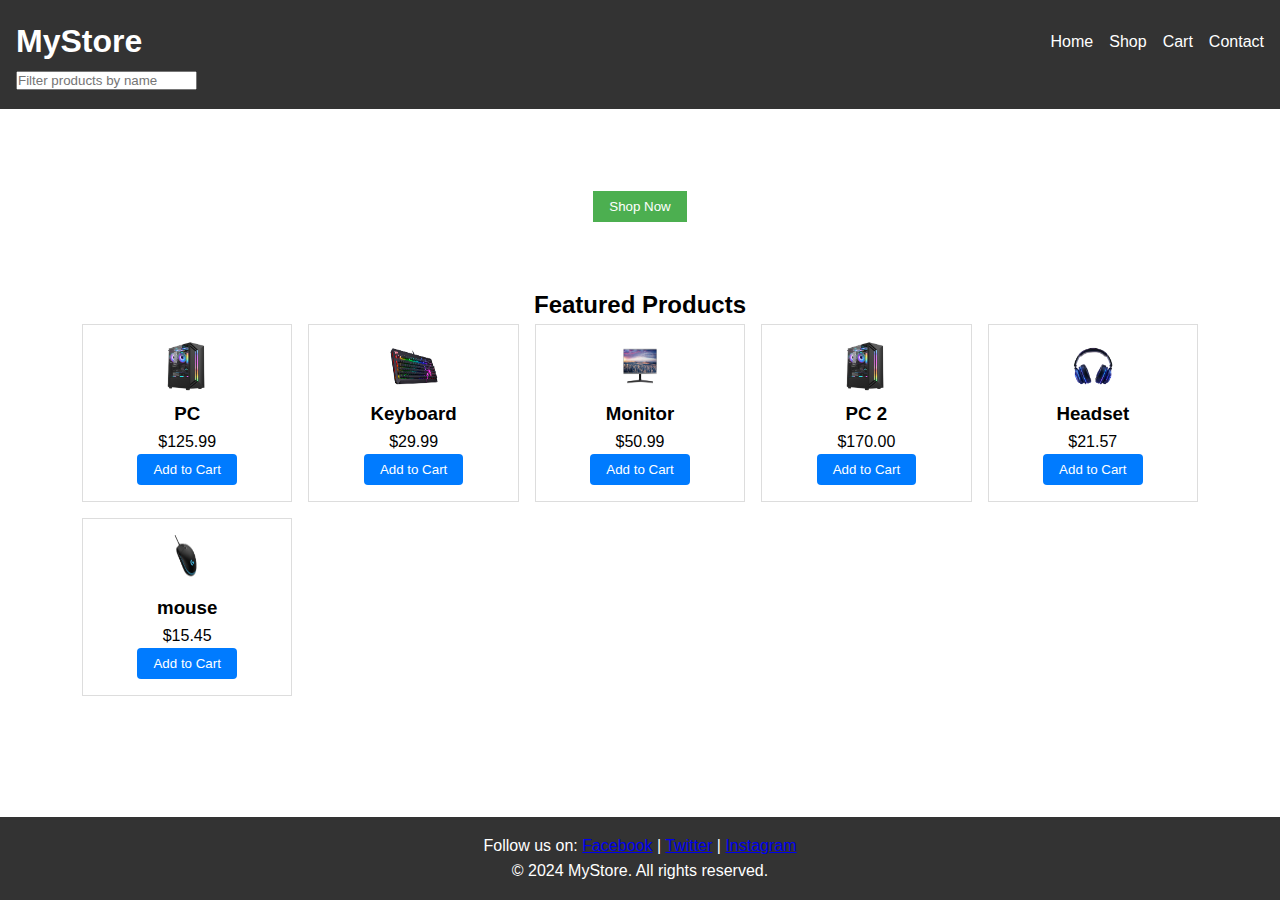
<file: index.html>
<!DOCTYPE html>
<html lang="en">
<head>
    <meta charset="UTF-8">
    <meta name="viewport" content="width=device-width, initial-scale=1.0">
    <title>MyStore</title>
    <link rel="stylesheet" href="index.css">
</head>
<body>
<header>
    <nav>
        <h1>MyStore</h1>
        <ul>
            <li><a href="#home">Home</a></li>
            <li><a href="#shop">Shop</a></li>
            <li><a href="cart.html">Cart</a></li>
            <li><a href="#contact">Contact</a></li>
        </ul>
    </nav>
    <input type="text" id="product-filter" placeholder="Filter products by name">
</header>

<main>
    <section class="hero">
        <button class="shop-now-btn">Shop Now</button>
    </section>

    <section class="featured-products">
        <h2>Featured Products</h2>
        <div id="product-grid" class="product-grid"></div>
    </section>
</main>

<footer>
    <p>Follow us on:
        <a href="#">Facebook</a> |
        <a href="#">Twitter</a> |
        <a href="#">Instagram</a>
    </p>
    <p>&copy; 2024 MyStore. All rights reserved.</p>
</footer>

<script src="index.js"></script>
</body>
</html>
</file>
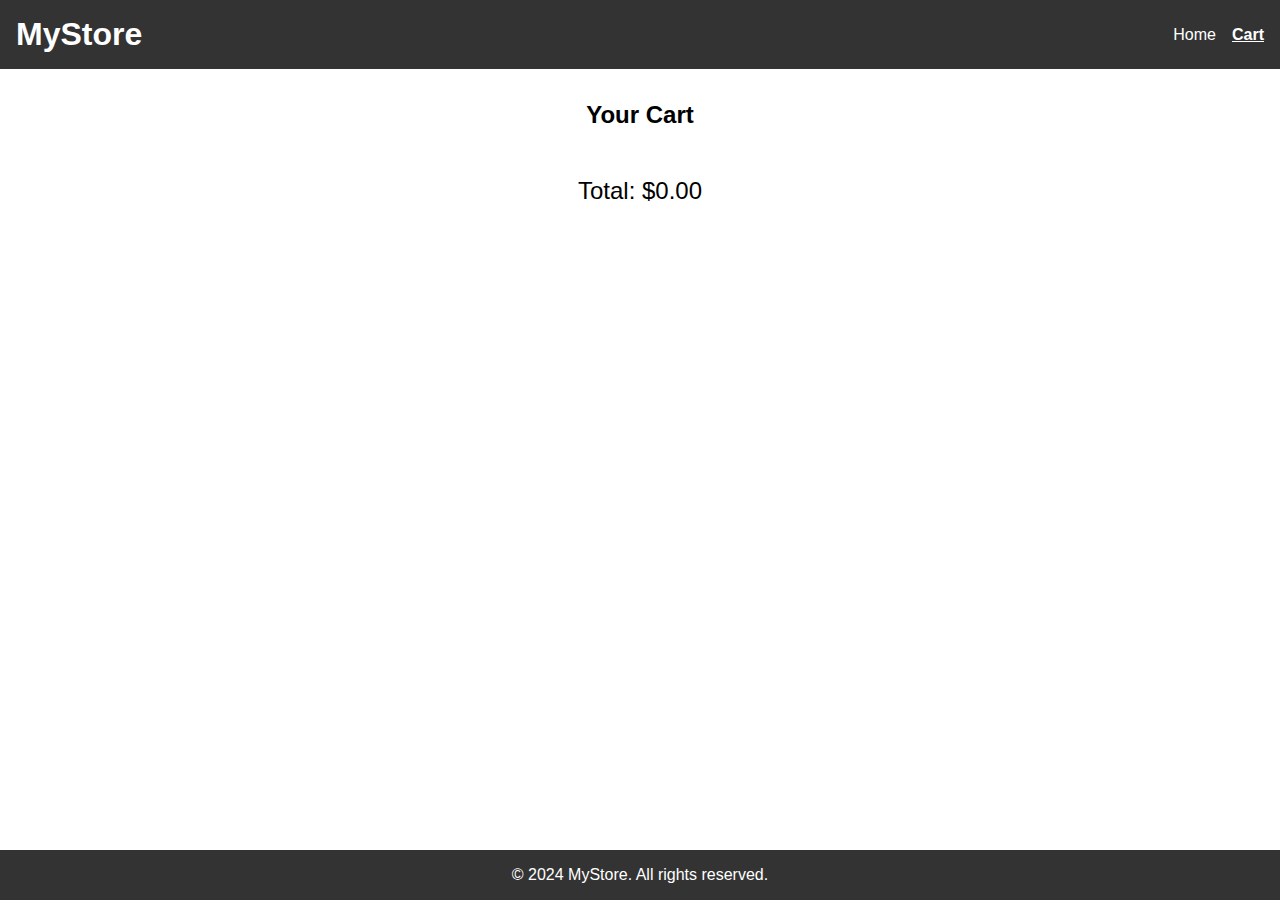
<file: cart.html>
<!DOCTYPE html>
<html lang="en">
<head>
  <meta charset="UTF-8">
  <meta name="viewport" content="width=device-width, initial-scale=1.0">
  <title>Cart - MyStore</title>
  <link rel="stylesheet" href="cart.css">
</head>
<body>
<header>
  <nav>
    <h1>MyStore</h1>
    <ul>
      <li><a href="index.html">Home</a></li>
      <li><a href="cart.html" class="active">Cart</a></li>
    </ul>
  </nav>
</header>

<main>
  <section class="cart-section">
    <h2>Your Cart</h2>
    <div id="cart-items" class="cart-items"></div>
    <div id="cart-total" class="cart-total"></div>
  </section>
</main>

<footer>
  <p>&copy; 2024 MyStore. All rights reserved.</p>
</footer>

<script src="index.js"></script>
</body>
</html>
</file>
<file: index.css>
* {
    box-sizing: border-box;
    margin: 0;
    padding: 0;
}

body {
    font-family: Arial, sans-serif;
    line-height: 1.6;
    display: flex;
    flex-direction: column;
    min-height: 100vh;
}

main {
    flex: 1;
    margin: 50px;
}

header {
    background-color: #333;
    color: #fff;
    padding: 1rem;
}

nav {
    display: flex;
    justify-content: space-between;
    align-items: center;
}

nav ul {
    display: flex;
    list-style-type: none;
    justify-content: flex-end;
}

nav ul li {
    margin-left: 1rem;
}

nav ul li a {
    color: #fff;
    text-decoration: none;
}

img {
    width: 50px;
    height: 50px;
}

.hero {
    text-align: center;
    padding: 2rem;
}

.shop-now-btn {
    background-color: #4CAF50;
    color: white;
    padding: 0.5rem 1rem;
    text-decoration: none;
    border: none;
}

.shop-now-btn:hover {
    background-color: red;
}

.featured-products {
    padding: 2rem;
    text-align: center;
}

.product-grid {
    display: grid;
    grid-template-columns: repeat(auto-fit, minmax(200px, 1fr));
    gap: 1rem;
}

.product {
    border: 1px solid #ddd;
    padding: 1rem;
    text-align: center;
}

.add-to-cart {
    background-color: #007BFF;
    color: white;
    border: none;
    padding: 0.5rem 1rem;
    cursor: pointer;
    border-radius: 4px;
}

.add-to-cart:hover {
    background-color: red;
    color: #333;
}

footer {
    background-color: #333;
    color: #fff;
    text-align: center;
    padding: 1rem;
    margin-top: auto;
}

@media (max-width: 767px) {
    nav ul {
        flex-direction: column;
        align-items: center;
    }

    nav ul li {
        margin: 0.5rem 0;
    }

    .hero, main {
        margin: 20px;
        padding: 1rem;
    }
}

@media (max-width: 1023px) {
    .product-grid {
        grid-template-columns: repeat(2, 1fr);
    }

    main {
        margin: 30px;
    }
}

@media (max-width: 1199px) {
    .container {
        padding: 0 1rem;
    }

    .hero {
        padding: 1.5rem;
    }
}
</file>
<file: cart.css>
* {
    box-sizing: border-box;
    margin: 0;
    padding: 0;
}

body {
    font-family: Arial, sans-serif;
    display: flex;
    flex-direction: column;
    min-height: 100vh;
}

header {
    background-color: #333;
    color: #fff;
    padding: 1rem;
}

nav {
    display: flex;
    justify-content: space-between;
    align-items: center;
}

nav ul {
    display: flex;
    list-style-type: none;
}

nav ul li {
    margin-left: 1rem;
}

nav ul li a {
    color: #fff;
    text-decoration: none;
}

nav ul li a.active {
    font-weight: bold;
    text-decoration: underline;
}

main {
    flex: 1;
    padding: 2rem;
}

.cart-section {
    text-align: center;
}

.cart-items {
    margin: 1rem 0;
    display: grid;
    grid-template-columns: repeat(auto-fit, minmax(300px, 1fr));
    gap: 1rem;
}

.cart-item {
    border: 1px solid #ddd;
    padding: 1rem;
    text-align: center;
    border-radius: 5px;
    display: flex;
    flex-direction: column;
    align-items: center;
    gap: 0.5rem;
}

.cart-item img {
    max-width: 100%;
    max-height: 150px;
    object-fit: cover;
    border-radius: 5px;
}

.cart-item h3 {
    margin: 0.5rem 0;
}

.cart-item p {
    margin: 0.25rem 0;
}

.remove-from-cart {
    background-color: red;
    color: white;
    border: none;
    padding: 0.5rem 1rem;
    cursor: pointer;
    border-radius: 4px;
}

.remove-from-cart:hover {
    background-color: #a00000;
}

.cart-total {
    margin-top: 2rem;
    font-size: 1.5rem;
}

footer {
    background-color: #333;
    color: #fff;
    text-align: center;
    padding: 1rem;
}
</file>
